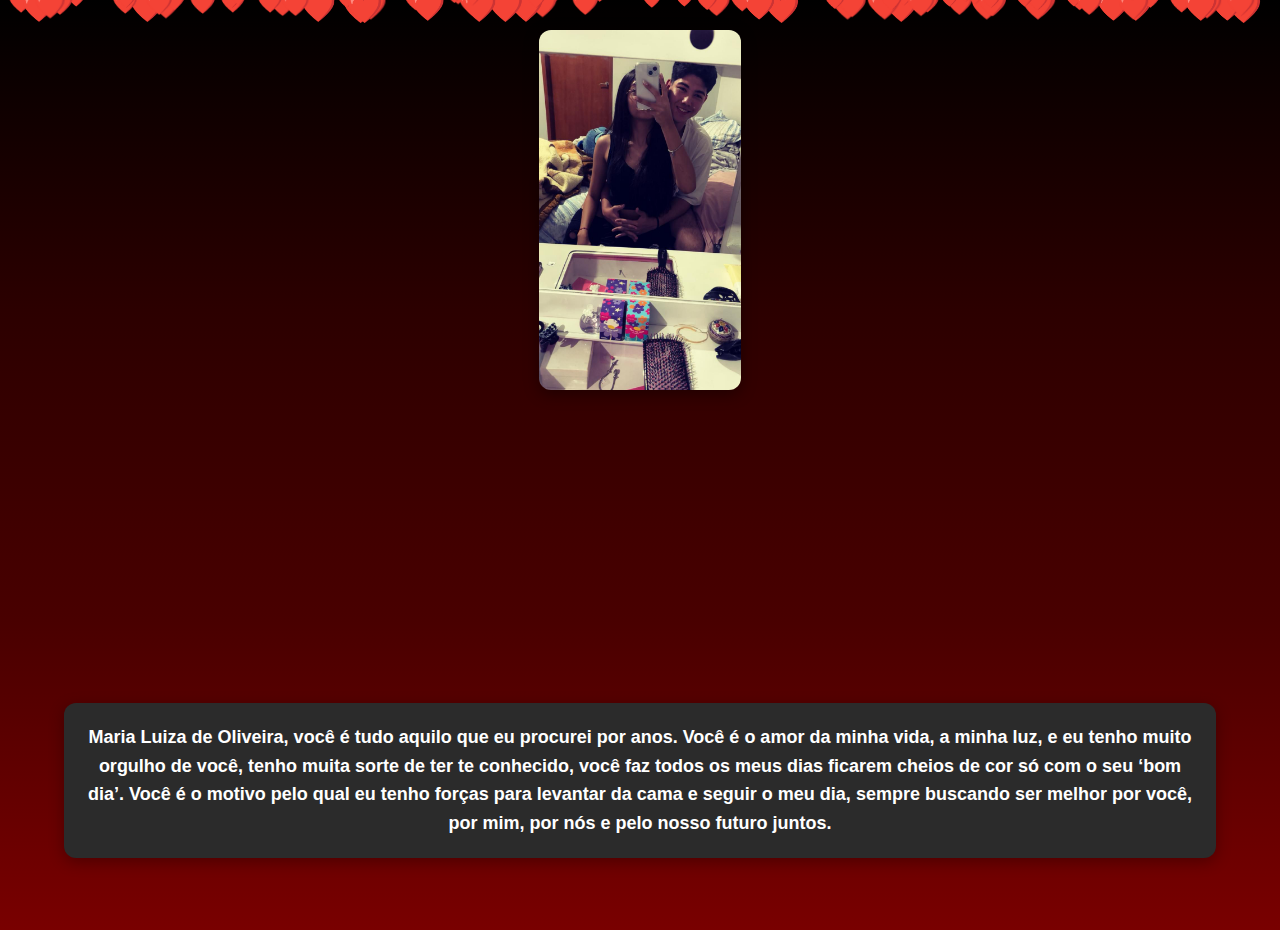
<file: texto.html>
<!DOCTYPE html> 
<html lang="pt-br">
<head>
    <style>
    body {
        margin: 0;
        background: linear-gradient(to bottom, #000000, #2c0000, #490000, #790000);
        overflow: hidden;
        height: 100vh;
        box-sizing: border-box;
        font-family: 'Segoe UI', Tahoma, Geneva, Verdana, sans-serif;
    }

    h1 {
        position: absolute;
        bottom: 30px;
        left: 0;
        width: 100vw;
        background-color: #2b2b2b;
        color: #fff;
        padding: 20px;
        border-radius: 12px;
        font-size: 1.125rem;
        font-family: 'Arial', sans-serif;
        text-align: center;
        box-shadow: 0 4px 15px rgba(0, 0, 0, 0.3);
        line-height: 1.6;
        z-index: 1;
        word-wrap: break-word;
        box-sizing: border-box;
    }

    .hearts-container {
        position: absolute;
        top: 0;
        left: 0;
        width: 100%;
        height: 100%;
        z-index: 0;
        pointer-events: none;
    }

    .heart {
        position: absolute;
        top: -10px;
        font-size: 24px;
        color: red;
        animation: fall linear infinite;
        pointer-events: none;
    }

    @keyframes fall {
        0% {
            transform: translateY(-10px) rotate(0deg);
            opacity: 1;
        }
        100% {
            transform: translateY(100vh) rotate(360deg);
            opacity: 0;
        }
    }

    .foto-vertical {
        display: block;
        margin: 30px auto 10px auto;
        height: 40vh; /* imagem grande e vertical */
        width: auto;
        max-width: 90%;
        border-radius: 12px;
        box-shadow: 0 4px 15px rgba(0, 0, 0, 0.4);
        z-index: 2;
        position: relative;
    }

    @media (max-width: 600px) {
        h1 {
            font-size: 1rem;
            padding: 15px;
            width: 90vw;
            left: 50%;
            transform: translateX(-50%);
        }

        .texto {
            font-size: 0.875rem;
            width: 100vw;
            padding: 15px;
        }

        .foto-vertical {
            height: 35vh; /* imagem maior no celular */
        }
    }

    @media (max-width: 800px) and (orientation: landscape) {
        h1 {
            font-size: 0.9rem;
            padding: 10px;
            bottom: 10px;
        }

        .texto {
            font-size: 0.8rem;
            padding: 10px;
        }
    }
    </style>
    <meta charset="UTF-8">
    <meta name="viewport" content="width=device-width, initial-scale=1.0">
    <title>Para a Malu</title>
    <link rel="stylesheet" href="CSS/texto.css">
</head>
<body>

    <!-- Imagem centralizada e em formato vertical -->
    <img src="img/1000039512.jpeg" alt="" class="foto-vertical">

    <div class="texto">
        <h1>Maria Luiza de Oliveira, você é tudo aquilo que eu procurei por anos. Você é o amor da minha vida, a minha luz, e eu tenho muito orgulho de você, tenho muita sorte de ter te conhecido, você faz todos os meus dias ficarem cheios de cor só com o seu ‘bom dia’. Você é o motivo pelo qual eu tenho forças para levantar da cama e seguir o meu dia, sempre buscando ser melhor por você, por mim, por nós e pelo nosso futuro juntos.</h1>
    </div>

    <script>
        const numHearts = 100;

        for (let i = 0; i < numHearts; i++) {
            const heart = document.createElement("div");
            heart.classList.add("heart");
            heart.innerText = "❤️";

            heart.style.left = Math.random() * 100 + "vw";
            heart.style.fontSize = Math.random() * 20 + 10 + "px";
            heart.style.animationDuration = 2 + Math.random() * 3 + "s";
            heart.style.animationDelay = Math.random() * 5 + "s";

            document.body.appendChild(heart);
        }
    </script>
    <div class="hearts-container"></div>
</body>
</html>
</file>
<file: CSS/texto.css>
H1 {
  position: absolute;
  bottom: 30px;
  left: 50%;
  transform: translateX(-50%);
  background-color: #2b2b2b;
  color: #fff;
  padding: 20px;
  border-radius: 12px;
  font-size: 18px;
  font-family: 'Arial', sans-serif;
  text-align: center;
  box-shadow: 0 4px 15px rgba(0, 0, 0, 0.3);
  max-width: 90vw;     /* Agora adaptável */
  line-height: 1.6;
  z-index: 1;
  word-wrap: break-word;
  box-sizing: border-box;
}

body {
  margin: 0;
  background: linear-gradient(to bottom, #000000, #2c0000, #490000, #790000);
  overflow: hidden;
  height: 100vh;
}

.heart {
  position: absolute;
  top: -10px;
  font-size: 24px;
  color: red;
  animation: fall linear infinite;
  pointer-events: none;
}

@keyframes fall {
  0% {
    transform: translateY(-10px) rotate(0deg);
    opacity: 1;
  }
  100% {
    transform: translateY(100vh) rotate(360deg);
    opacity: 0;
  }
}

.hearts-container {
  position: absolute;
  top: 0;
  left: 0;
  width: 100%;
  height: 100%;
  z-index: 0;
  pointer-events: none;
}

/* Responsividade para telas pequenas */
@media (max-width: 600px) {
h1 {
    font-size: 14px;
    padding: 15px;
    max-width: 95vw;
    line-height: 1.4;
  }

  .texto {
    font-size: 0.80em;
    width: 100vw;
    padding: 15px;
  }

  img {
    max-width: 100%;
    height: auto;
    display: block;
    margin: 0 auto;
  }
}
</file>
